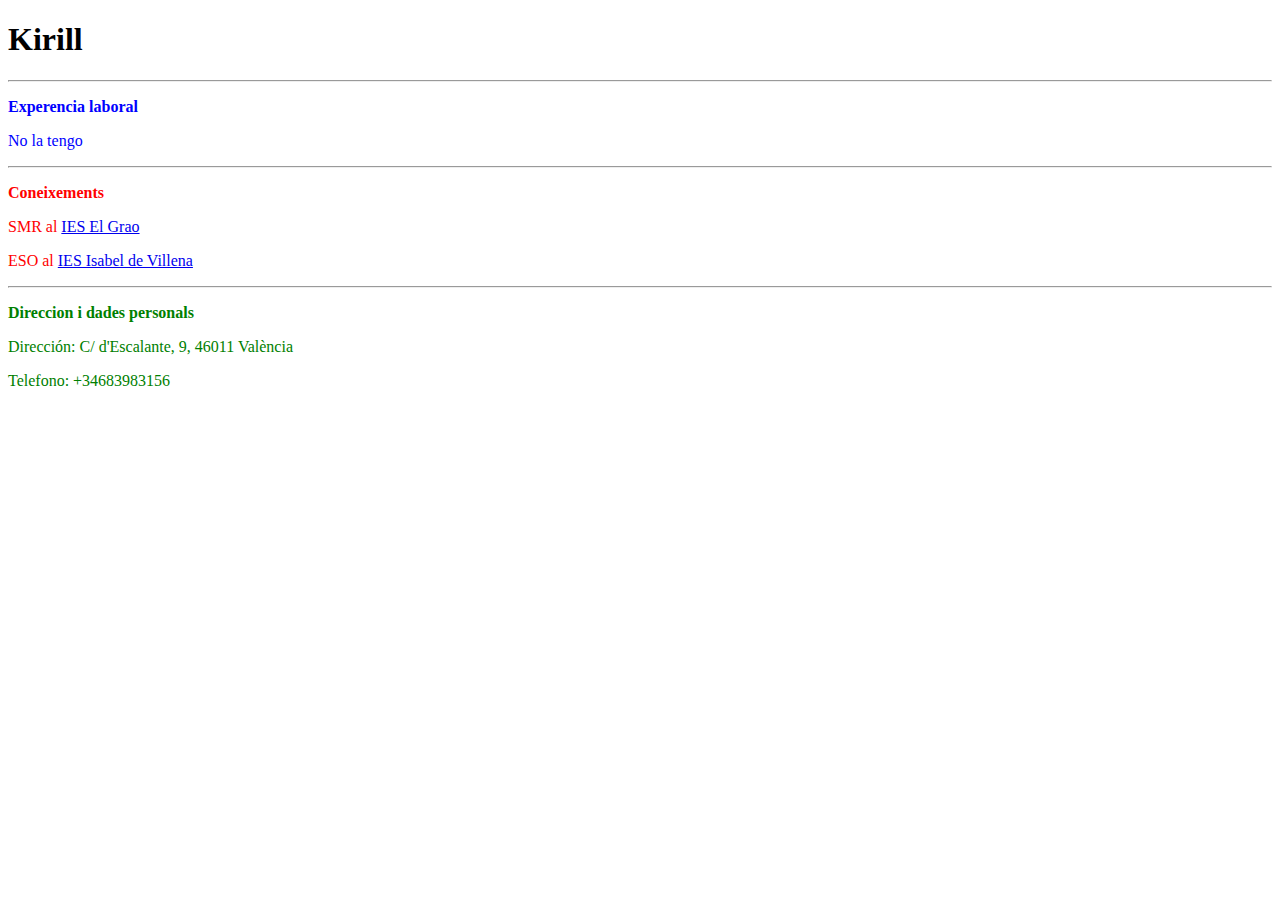
<file: index.html>
<!DOCTYPE html>
<html lang="en">
<head>
    <meta charset="UTF-8">
    <meta name="viewport" content="width=device-width, initial-scale=1.0">
    <title>Document</title>

    <link rel="stylesheet" href="style1.css">
    <link rel="stylesheet" href="style2.css">
    <link rel="stylesheet" href="style3.css">

</head>

<body>
    
    <h1> Kirill </h1>

    <hr>

    <p class="blau"> <b> Experencia laboral </b> </p>
    <p class="blau"> No la tengo </p>

    <hr>

    <p class="roig"> <b> Coneixements </b> </p>
    <p class="roig"> SMR al <a href="https://portal.edu.gva.es/ieselgrao/">IES El Grao</a> </p>
    <p class="roig"> ESO al <a href="https://portal.edu.gva.es/ieselgrao/">IES Isabel de Villena</a> </p>

    <hr>

    <p class="verd"> <b> Direccion i dades personals </b> </p>

    <p class="verd"> Dirección: C/ d'Escalante, 9, 46011 València </p>
    <p class="verd"> Telefono: +34683983156 </p>

</body>

</html>
</file>
<file: style1.css>
p.blau {
    color: blue;
}
</file>
<file: style2.css>
p.roig {
    color: red;
}
</file>
<file: style3.css>
p.verd {
    color: green;
}
</file>
